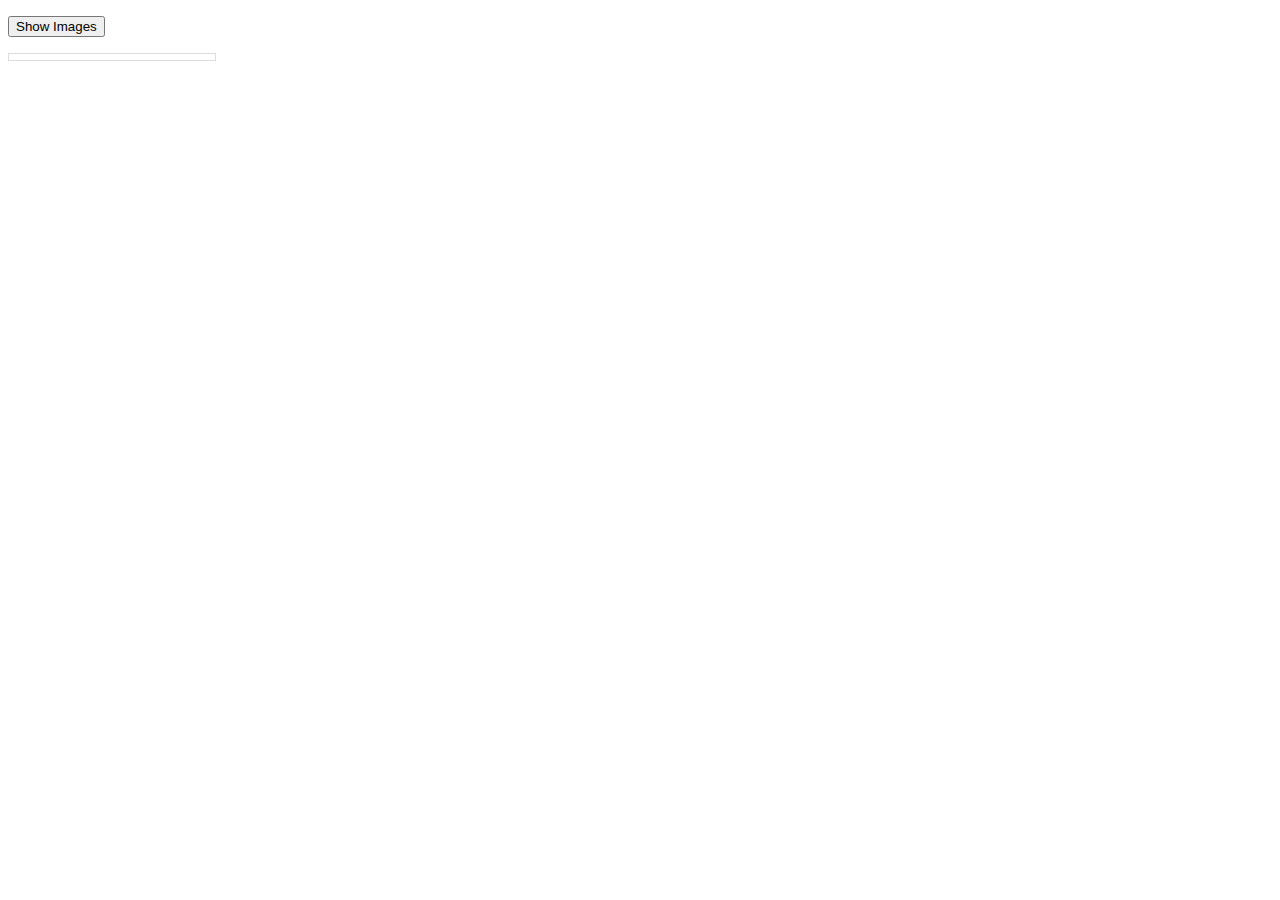
<file: My Task 3/index.html>
<!DOCTYPE html>
<html>
<head>
    <title>Show Image using URLs from JSON file using JavaScript</title>
    <style>
#birds {
            width: 200px;
            text-align: center;
            overflow: hidden;
            padding: 3px;
            font: 14px Calibri;
            border:solid 1px #ddd;
        }
        #birds div {
            margin: 0;
            width: 49%;
            float: left;
            text-align: center;
        }
        #birds div img {
            border: none;
            width: 51px;
            height: 51px;
        }
</style>
</head>
<body>
    <p><input type="button" onclick="showDataWithImages()" value="Show Images" /></p>
    <div id='birds'></div>
</body>
<script type="text/javascript" src="main.js">
    
</script>
</html>
</file>
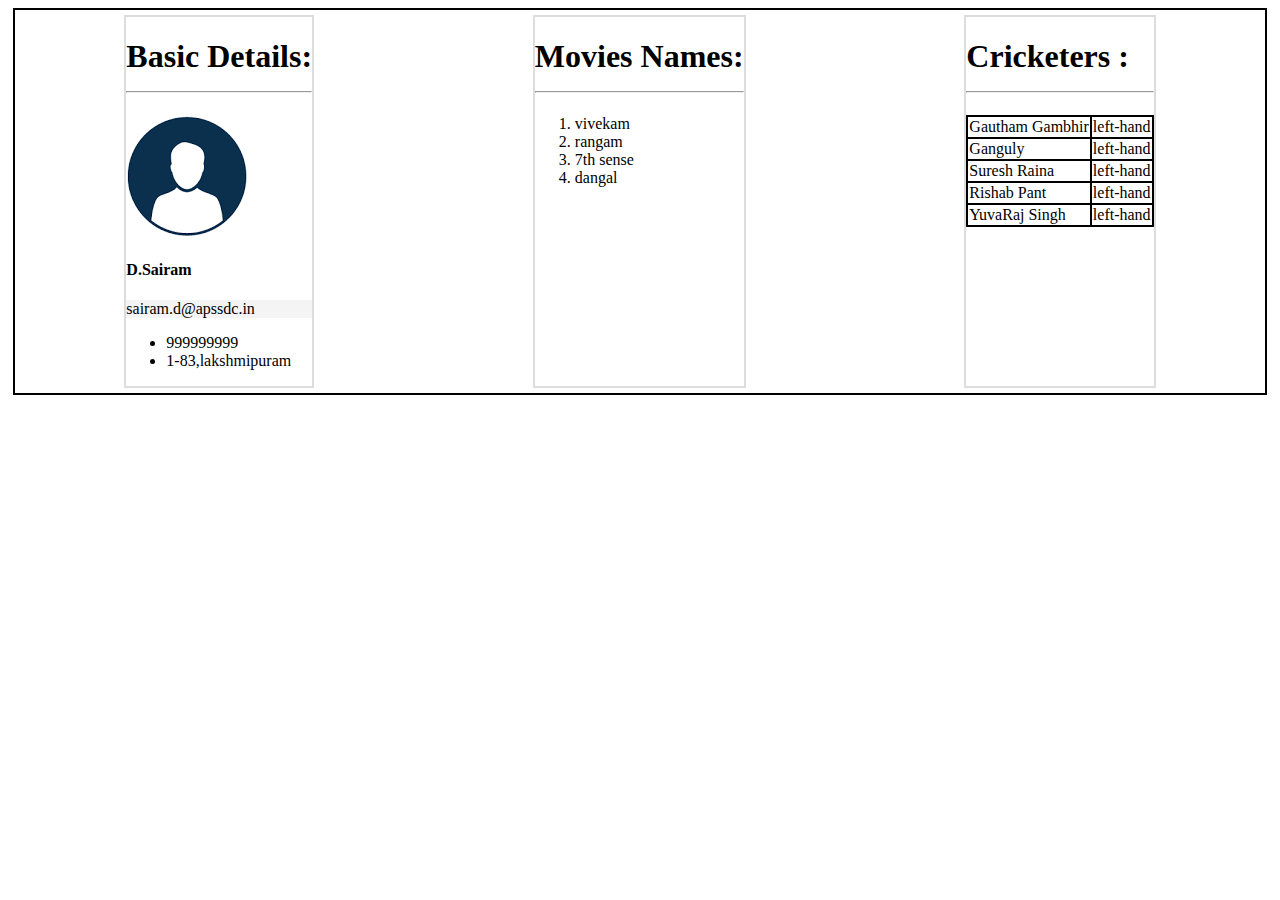
<file: React-13-07-2020-master/index.html>
<!DOCTYPE html>
<html lang="en">
<head>
	<link rel="stylesheet" type="text/css" href="style.css">
	<title>Json data</title>
	<meta charset="utf-8">
	<meta name="viewport" content="width=device-width,initial-scale=1.0">
	<meta name="description" content="it is dynamic resume">
</head>
<body>
<div class="parent-div">
	
</div>
</body>
</html>
<script type="text/javascript" src="main.js"></script>
</file>
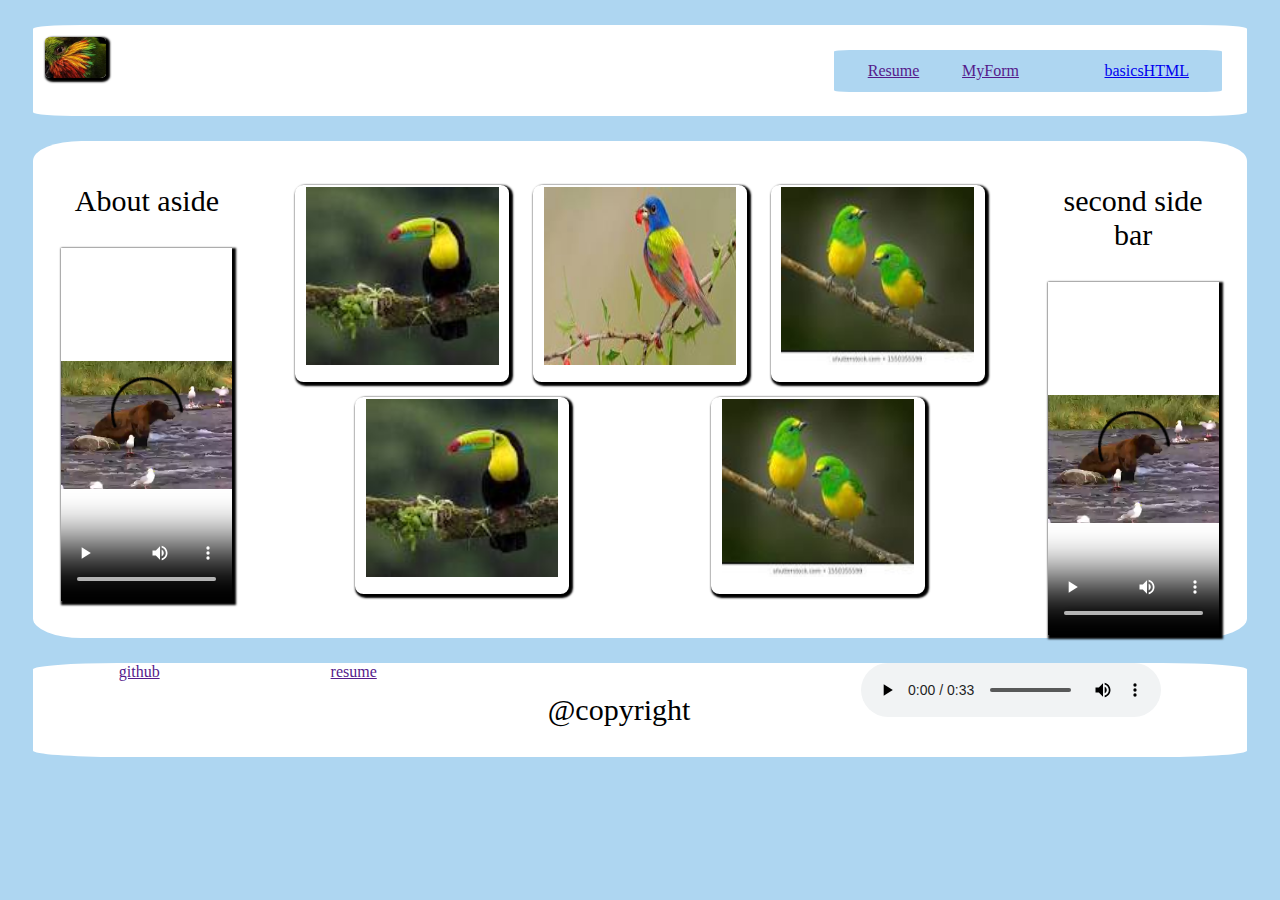
<file: reactbatch_3_morning-master/index.html>
<!DOCTYPE html>
<html>
<head>
	<title>my website</title>
	<meta name="viewport" content="width=device-width,initial-scale=1.0">
	<link rel="stylesheet" type="text/css" href="CSS/index.css">
</head>
<body>
	<header id="header">
		<img src="images/bird1.jpg"> <!--for logo purpose-->
		<!-- navigation purpose -->
		<nav id="nav">
			<a href="">Resume</a>
			<a href="">MyForm</a>
			<a href=""></a>
			<a href="basic.html">basicsHTML</a>
		</nav>
	</header>
	<!-- main content starts here -->
	<main id="main">
		<!-- sidebar of our webpage -->
		<aside class="side">
			
			<p>About aside</p>
			<video controls>
				<source src="movie.mp4" type="video/mp4">
			</video>
		</aside>
		<!-- article section -->
		<article id="article">
			<section class="section">
				<img src="images/bird2.jpg" alt="bird pic">
            </section>
			<section class="section">
				<img src="images/bird3.jpg" alt="bird pic">
			</section>
			<section class="section">
				<img src="images/bird4.jpg" alt="bird pic">
			</section>
			<section class="section">
				<img src="images/bird2.jpg" alt="bird pic">
			</section>
			<section class="section">
				<img src="images/bird4.jpg" alt="bird pic">
			</section>
		</article>
		<!-- sidebar of our webpage -->
		<aside class="side">
			<p>second side bar</p>
			<video controls>
				<source src="movie.mp4" type="video/mp4">
			</video>
		</aside>
		</main>
        <footer id="footer">
	        <a href="">github</a>
	        <a href="">resume</a>
	        <p>@copyright</p>
	        <audio controls>
				<source src="myaudio.mp3" type="audio/mp3">
			</audio>
		</footer>
	</body>
</html>
</file>
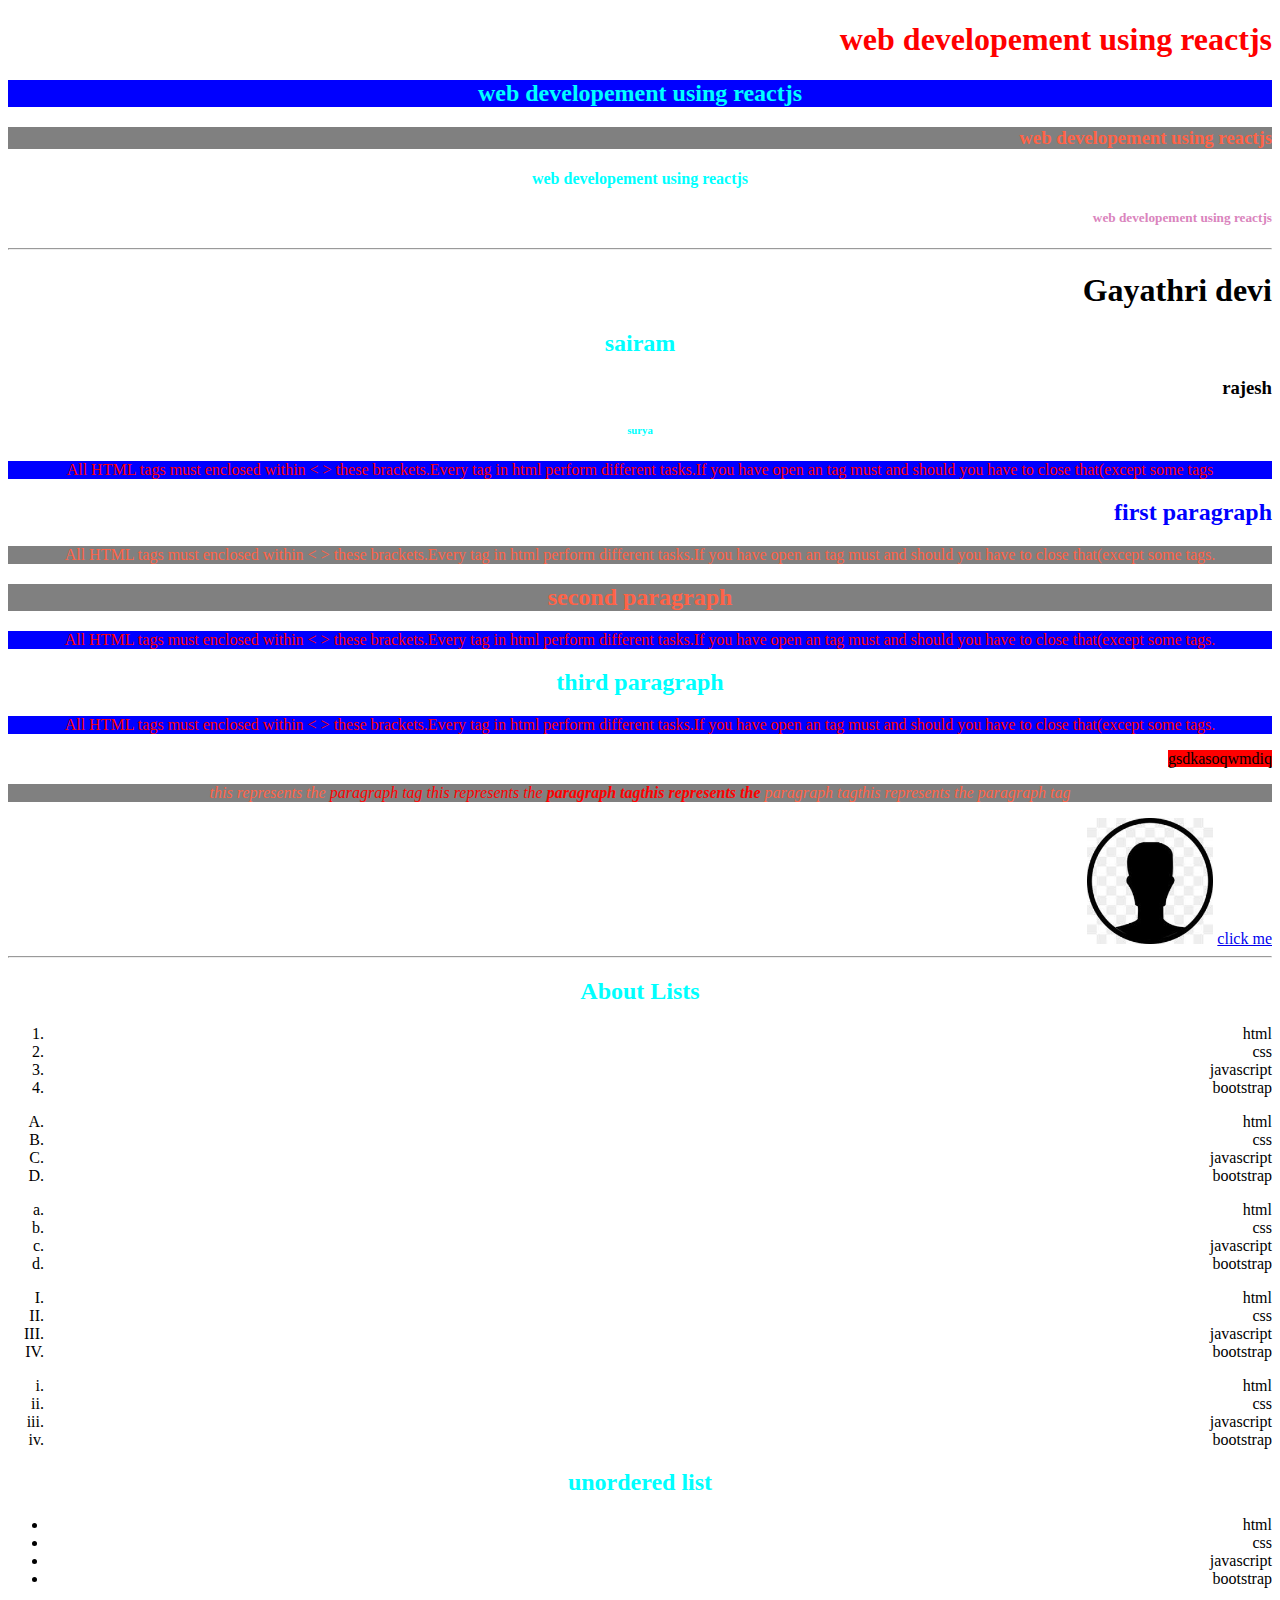
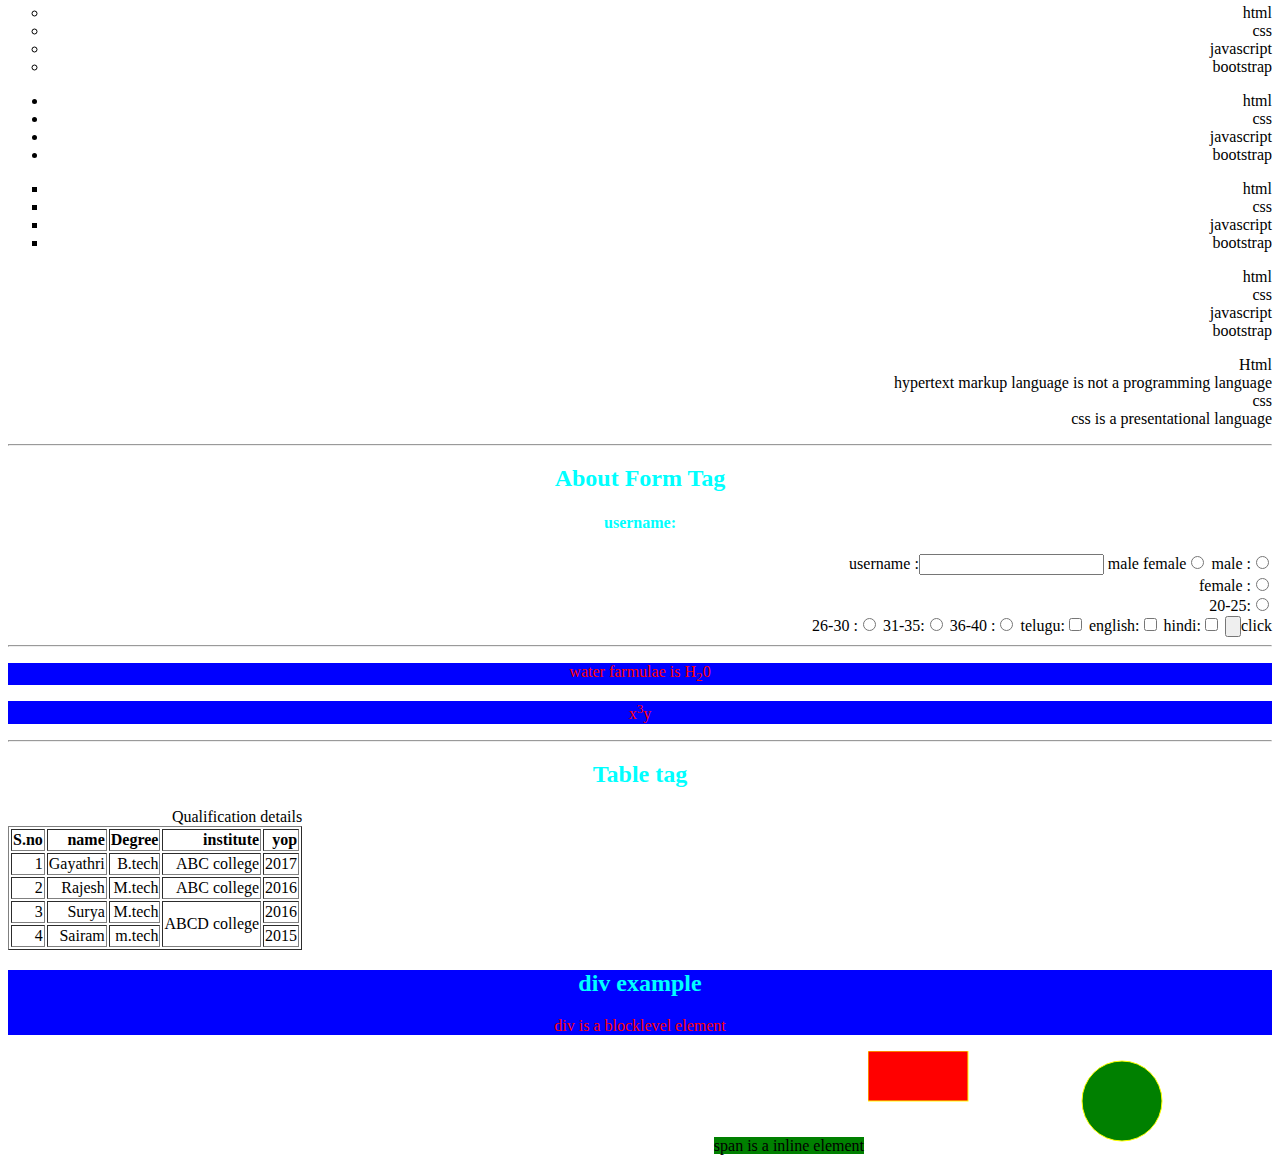
<file: reactbatch_3_morning-master/basic.html>
<!DOCTYPE html> 

<html>
<head>
	<title>gaya3 basic tags</title>
	<meta charset="utf-8">
	<link rel="stylesheet" type="text/css" href="CSS/basic.css">
	<style type="text/css">
		p{
          color:red;
          background-color: blue;

          }

	</style>
</head>
<body style="background-image:url('') ">
	<h1 style="color:red">web developement using reactjs</h1>
	<h2 style="background-color:blue">web developement using reactjs</h2>
	<h3 class="cycle" >web developement using reactjs</h3>
	<h4>web developement using reactjs</h4>
	<h5 style="color:#DA84BD">web developement using reactjs</h5>
	
    <hr>
    <h1>Gayathri devi</h1>
    <h2>sairam</h2>
    <h3>rajesh</h3>
    <h6>surya</h6>
    <p>All HTML tags must enclosed within < > these brackets.Every tag in html perform different tasks.If you have open an tag must and should you have to close that(except some tags</p>





	<h2 id="car">first paragraph</h2>
    <p class="cycle">All HTML tags must enclosed within < > these brackets.Every tag in html perform different tasks.If you have open an tag must and should you have to close that(except some tags.</p>
    <h2 class="cycle">second paragraph</h2>
    <p>All HTML tags must enclosed within < > these brackets.Every tag in html perform different tasks.If you have open an tag must and should you have to close that(except some tags.</p>
    <h2>third paragraph</h2>
    <p>All HTML tags must enclosed within < > these brackets.Every tag in html perform different tasks.If you have open an tag must and should you have to close that(except some tags.</p>

	<span style="background-color: red">gsdkasoqwmdiq</span>
	<p class="cycle"><i>this represents the <span style="color:red">paragraph tag this represents the <b>paragraph tagthis represents the</b></span> paragraph tagthis represents the paragraph tag</i></p>
	<img src="profile pic.jpg" alt="profile text" width="10%"height="10%">
    <a href="https://www.google.com/">click me</a>
    <hr>
    <h2>About Lists</h2>
    <ol>
    	<li>html</li>
    	<li>css</li>
    	<li>javascript</li>
    	<li>bootstrap</li>
    </ol>
    <ol type="A">
    	<li>html</li>
    	<li>css</li>
    	<li>javascript</li>
    	<li>bootstrap</li>
    </ol>
    <ol type="a">
    	<li>html</li>
    	<li>css</li>
    	<li>javascript</li>
    	<li>bootstrap</li>
    </ol>
    <ol type="I">
    	<li>html</li>
    	<li>css</li>
    	<li>javascript</li>
    	<li>bootstrap</li>
    </ol>
    <ol type="i">
    	<li>html</li>
    	<li>css</li>
    	<li>javascript</li>
    	<li>bootstrap</li>
    </ol>
    <h2>unordered list</h2>
    <ul>
    	<li>html</li>
    	<li>css</li>
    	<li>javascript</li>
    	<li>bootstrap</li>
    </ul>
    <ul type="circle">
    	<li>html</li>
    	<li>css</li>
    	<li>javascript</li>
    	<li>bootstrap</li>
    </ul>
    <ul type="disc">
    	<li>html</li>
    	<li>css</li>
    	<li>javascript</li>
    	<li>bootstrap</li>
    </ul>
    <ul type="square">
    	<li>html</li>
    	<li>css</li>
    	<li>javascript</li>
    	<li>bootstrap</li>
    </ul>
    <ul type="none">
    	<li>html</li>
    	<li>css</li>
    	<li>javascript</li>
    	<li>bootstrap</li>
    </ul>
    <dl>
    	<dt>Html</dt>
    	<dd>
    		hypertext markup language is not a programming language
    	</dd>
    	<dt>css</dt>
    	<dd>css is a presentational language </dd>
    </dl>
    <hr>
    <h2>About Form Tag</h2>
    <form>
    	<h4>username: </h4>
    	username :<input type="text" name="">
    	male female<input type="radio" name="gender"> 

    	male :<input type="radio" name="gender"><br>
    	female :<input type="radio" name="gender"><br>
    	20-25:<input type="radio" name="age" ><br>
    	26-30 :<input type="radio" name="age">
    	31-35:<input type="radio" name="age" >
    	36-40 :<input type="radio" name="age">
    	telugu:<input type="checkbox" name="">
    	english:<input type="checkbox" name="">
    	hindi:<input type="checkbox" name="">
    	<input type="button" name="">click
    </form>
    <hr>
    <p>water farmulae is H<sub>2</sub>0</p>
    <p>x<sup>3</sup>y</p>
    <hr>
    <h2>Table tag</h2>
    <table border="1">
    	<caption>Qualification details</caption>
    	<tr>
    		<th>S.no</th>
    		<th>name</th>
    		<th>Degree</th>
    		<th>institute</th>
    		<th >yop</th>
    		</tr>
    	<tr>
    		<td>1</td>
    		<td>Gayathri</td>
    		<td>B.tech</td>
    		<td>ABC college</td>
    		<td>2017</td>	
    	</tr>
    	<tr>
    		<td>2</td>
    		<td>Rajesh</td>
    		<td>M.tech</td>
    		<td>ABC college</td>
    		<td>2016</td>	
    	</tr>
    	<tr>
    		<td>3</td>
    		<td>Surya</td>
    		<td>M.tech</td>
    		<td rowspan="2">ABCD college</td>
    		<td>2016</td>	
    	</tr>
    	<tr>
    		<td>4</td>
    		<td>Sairam</td>
    		<td>m.tech</td>
    		<td>2015</td>
    	</tr>
    </table>
    <!-- div tag and span tag -->
    <div style="background-color:blue">
    	<h2 align="center">div example</h2>
    	<p align="right">div is a blocklevel element</p>
    </div>
    <span style="background-color:green">span is a inline element</span>
    <!-- Html 5 version new features -->
    <!-- svg -->
    <svg width="200" height="100">
    	<rect width="100" height="50" stroke="yellow" stroke width="4" fill="red"/>
    </svg>
    <svg width="200" height="100">
    	<circle cx="50" cy="50" r="40" stroke="yellow" stroke width="4" fill="green"/>
    </svg>

</body>


</html>
</file>
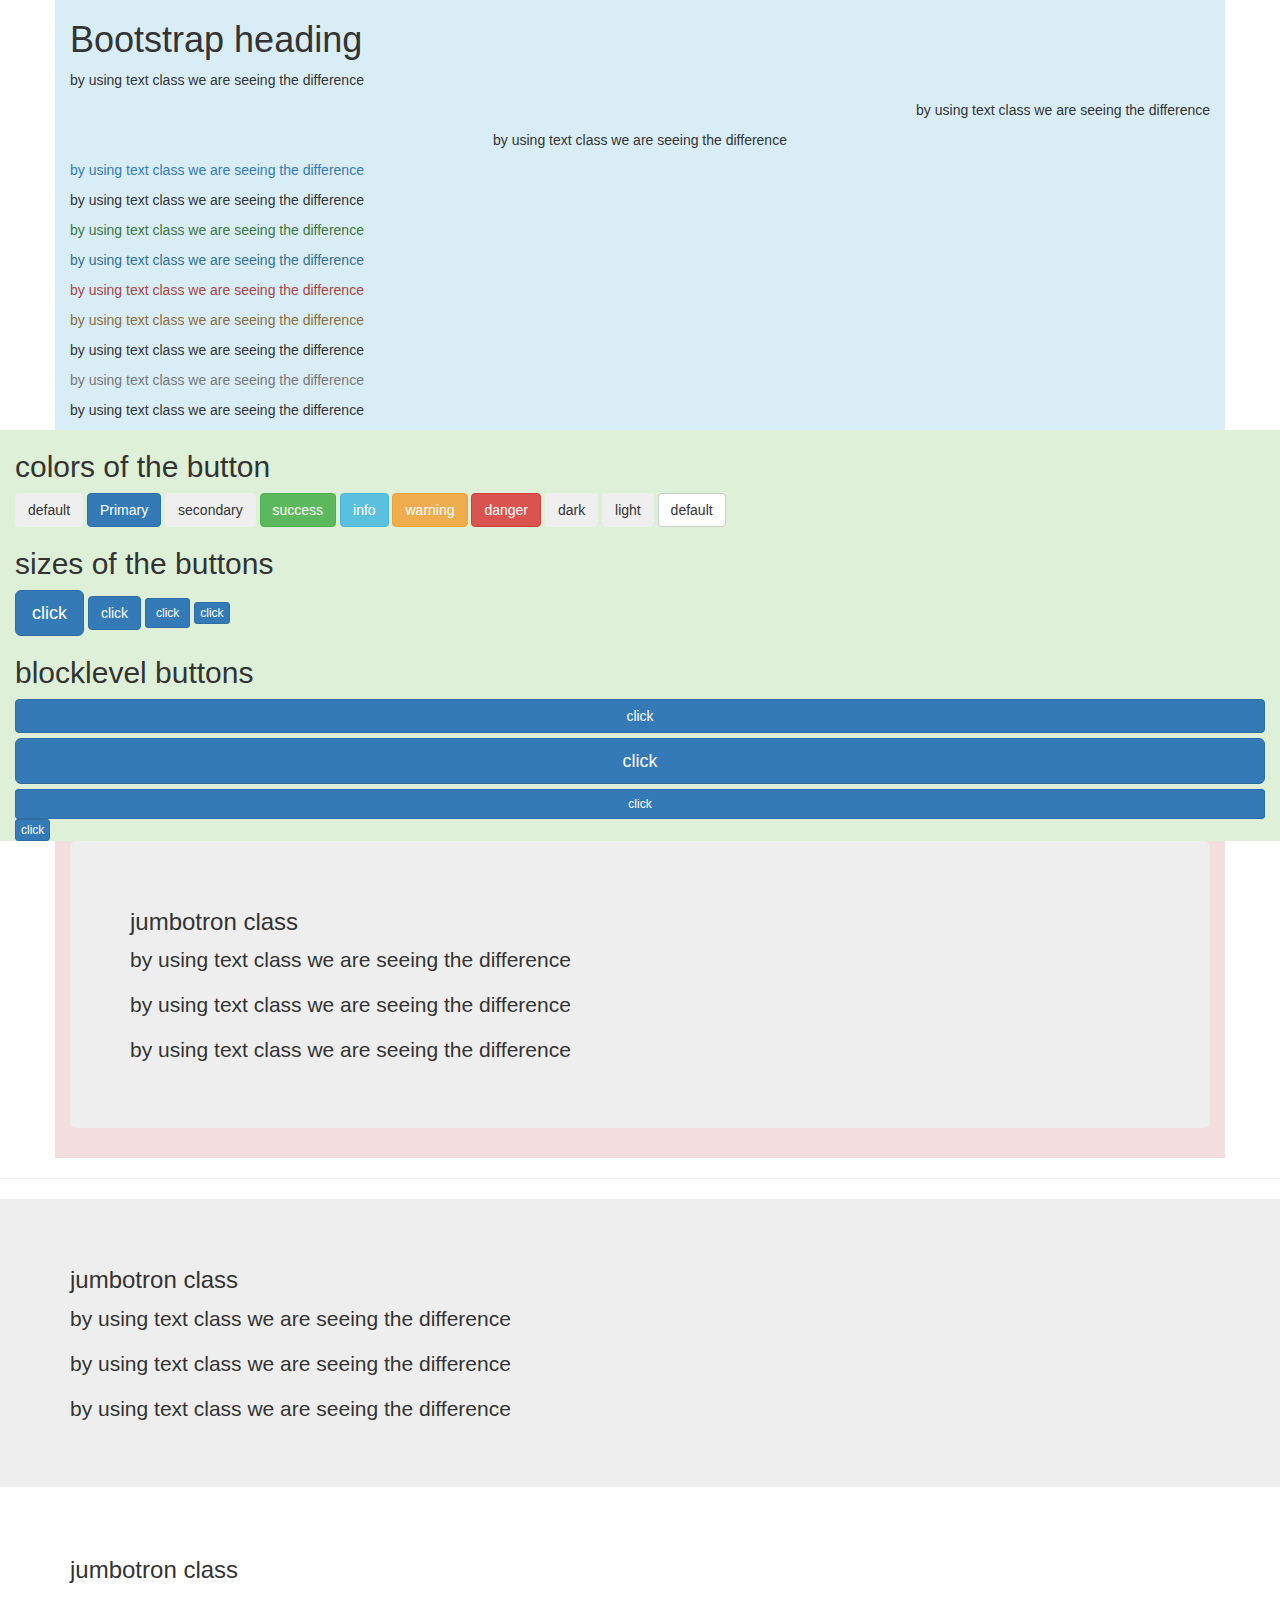
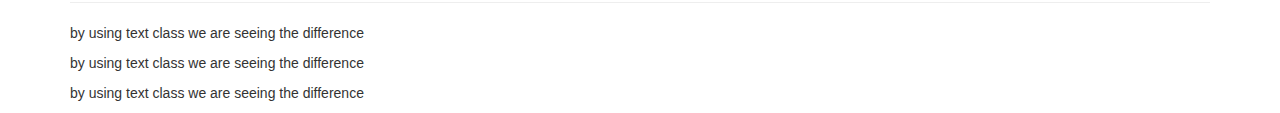
<file: reactbatch_3_morning-master/bootstrap.html>
<!DOCTYPE html>
<html>
<head>
	<title>bootstrap class</title>
	<meta name="viewport" content="width=device-width,initial-scale=1.0">
	<link rel="stylesheet" href="https://maxcdn.bootstrapcdn.com/bootstrap/3.4.1/css/bootstrap.min.css">
  <script src="https://ajax.googleapis.com/ajax/libs/jquery/3.5.1/jquery.min.js"></script>
  <script src="https://maxcdn.bootstrapcdn.com/bootstrap/3.4.1/js/bootstrap.min.js"></script>
</head>
<body>
	<div class="container bg-info">
		<h1 class="h1">Bootstrap heading</h1>
		<p class="text-left">by using text class we are seeing the difference</p>
		<p class="text-right">by using text class we are seeing the difference</p>
		<p class="text-center">by using text class we are seeing the difference</p>
		<p class="text-primary">by using text class we are seeing the difference</p>
		<p class="text-secondary">by using text class we are seeing the difference</p>
		<p class="text-success">by using text class we are seeing the difference</p>
		<p class="text-info">by using text class we are seeing the difference</p>
		<p class="text-danger">by using text class we are seeing the difference</p>
		<p class="text-warning">by using text class we are seeing the difference</p>
		<p class="text-dark">by using text class we are seeing the difference</p>
		<p class="text-muted">by using text class we are seeing the difference</p>
		<p class="text-body">by using text class we are seeing the difference</p>
	</div>
	<div class="container-fluid bg-success">
		<h2>colors of the button</h2>
		<button class="btn">default</button>
		<button class="btn btn-primary">Primary</button>
		<button class="btn btn-secondary">secondary</button>
		<button class="btn btn-success">success</button>
		<button class="btn btn-info">info</button>
		<button class="btn btn-warning">warning</button>
		<button class="btn btn-danger">danger</button>
		<button class="btn btn-dark">dark</button>
		<button class="btn btn-light">light</button>
		<button class="btn btn-default">default</button>
		<h2>sizes of the buttons</h2>
		<button class="btn btn-primary btn-lg">click</button>
		<button class="btn btn-primary btn-md">click</button>
		<button class="btn btn-primary btn-sm">click</button>
		<button class="btn btn-primary btn-xs">click</button>
		<h2>blocklevel buttons</h2>
		<button class="btn btn-primary btn-block">click</button>
		<button class="btn btn-primary btn-lg btn-block">click</button>
		<button class="btn btn-primary btn-sm btn-block">click</button>

		<button class="btn btn-primary btn-xs">click</button>
	</div>
	<div class="container bg-danger">
	<div class="jumbotron">
		<h3>jumbotron class</h3>
		<p>by using text class we are seeing the difference</p>
		<p>by using text class we are seeing the difference</p>
		<p>by using text class we are seeing the difference</p>
	</div>
	</div>
	<hr>

	
		<div class="jumbotron jumbotron-fluid">
			<div class="container">
	
		<h3>jumbotron class</h3>
		<p>by using text class we are seeing the difference</p>
		<p>by using text class we are seeing the difference</p>
		<p>by using text class we are seeing the difference</p>
	</div>
	</div>
	<div class="container">
			<div class="page-header">
	
		<h3>jumbotron class</h3>
		</div>
		<div>
		<p>by using text class we are seeing the difference</p>
		<p>by using text class we are seeing the difference</p>
		<p>by using text class we are seeing the difference</p>
	</div>
     
	</div>


</body>
</html>
</file>
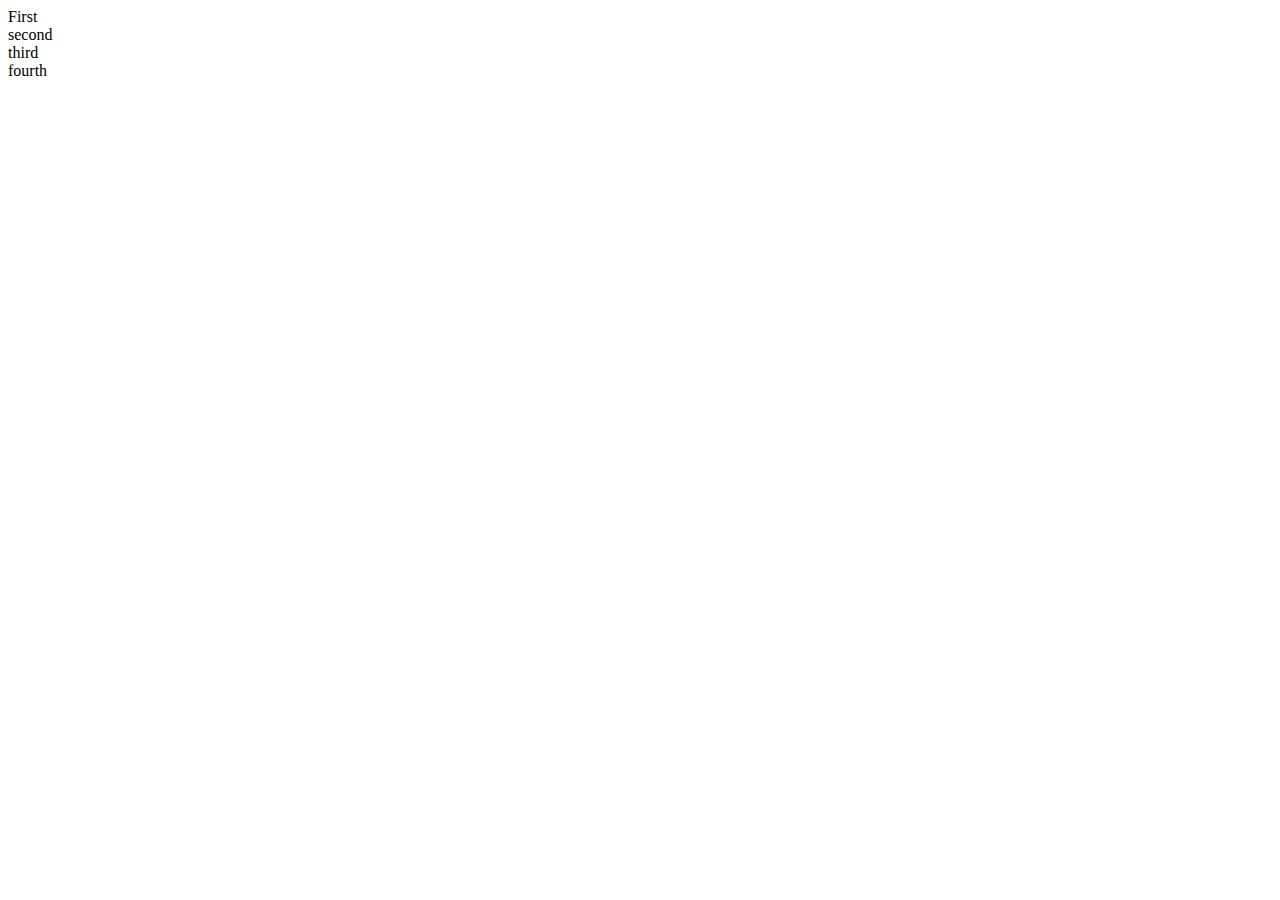
<file: reactbatch_3_morning-master/flex.html>
<!DOCTYPE html>
<html>
<head>
	<title>flexbox</title>
	<style type="text/css">
		#container{
			background-color: 
		}
	</style>
</head>
<body>
<div id="container">
	<div>First</div>
	<div>second</div>
	<div>third</div>
	<div>fourth</div>
</div>



</body>
</html>
</file>
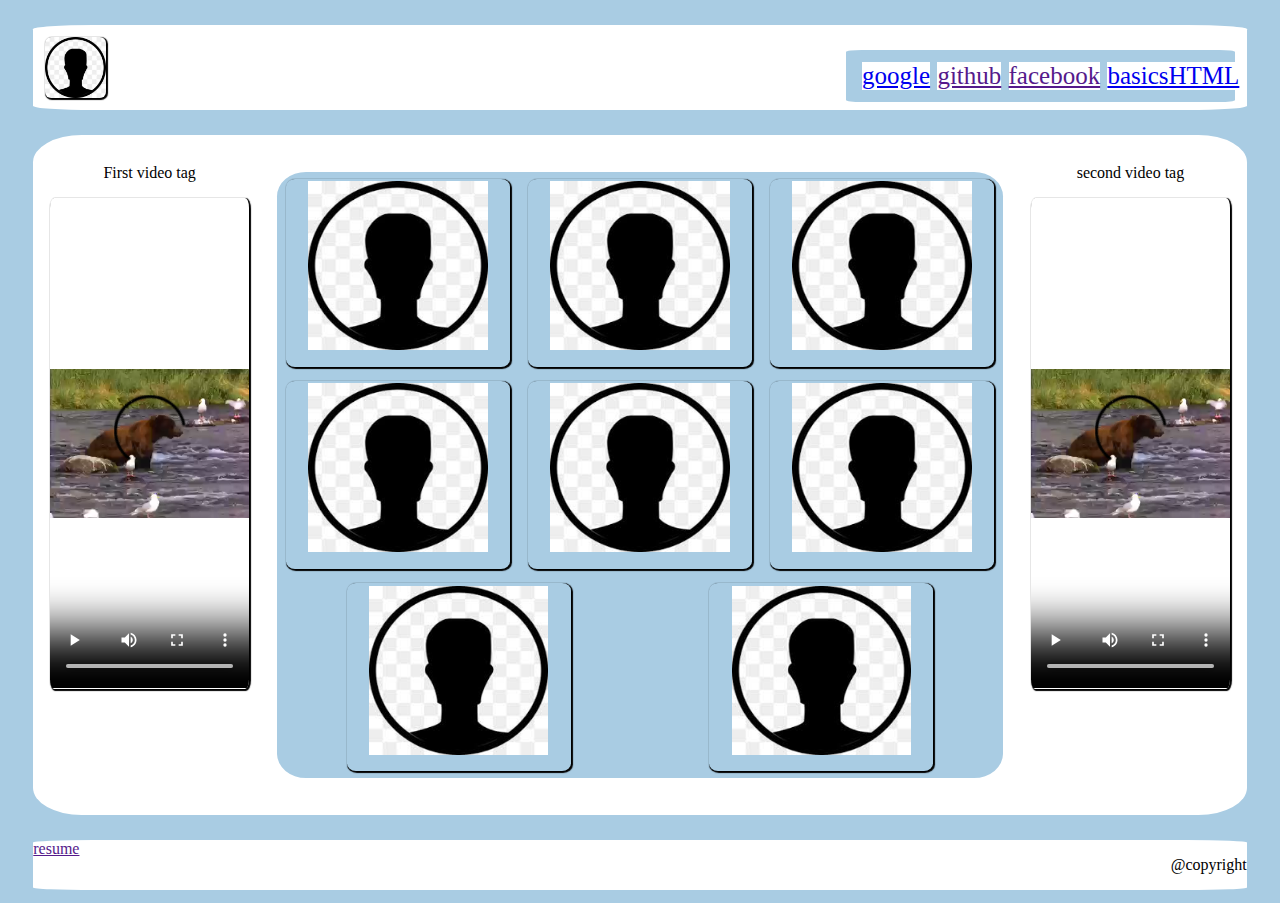
<file: reactbatch_3_morning-master/prac.html>
<!DOCTYPE html>
<html>
<head>
	<title>my website</title>
	<link rel="stylesheet" type="text/css" href="CSS/prac.css">
	<meta name="author" content="Devi">
  <meta name="Description" content="Portfolio-Project">
  <meta name="viewport" content="width=device-width,initial-scale=1.0"> 
</head>
<body>
	<header>
		<img src="profile pic.jpg"> <!--for logo purpose-->
		<nav>
            <a href="https://www.google.com/">google</a>
			<a href="">github</a>
			<a href="">facebook</a>
			<a href="basic.html">basicsHTML</a>
			
		</nav>
	</header>
	<main >
		<aside>
			<p>First video tag</p>
			
			
			<video controls>
                <source src="movie.mp4" type="video/mp4">
            </video>
		</aside>
		<!-- article tag -->
		<article>
			<section>
				<img src="profile pic.jpg">
				
			</section>
			<section>
				<img src="profile pic.jpg">
				
			</section>
			<section>
				<img src="profile pic.jpg">
				
			</section>
			<section>
				<img src="profile pic.jpg">
				
			</section>
			<section>
				<img src="profile pic.jpg">
				
			</section>
			
			
			<section>
				<img src="profile pic.jpg">
				
			</section>
			<section>
				<img src="profile pic.jpg">
				
			</section>
			<section>
				<img src="profile pic.jpg">
				

			</section>
		</article>
		<!-- aside -->
		<aside>
			<p>second video tag</p>
			
            <video controls>
                <source src="movie.mp4" type="video/mp4">
            </video>
		</aside>
		</main>
	
        <footer>
	    <a href="">resume</a>
	    <a href=""></a>
	    <p>@copyright</p>
        </footer>
</body>
</html>
</file>
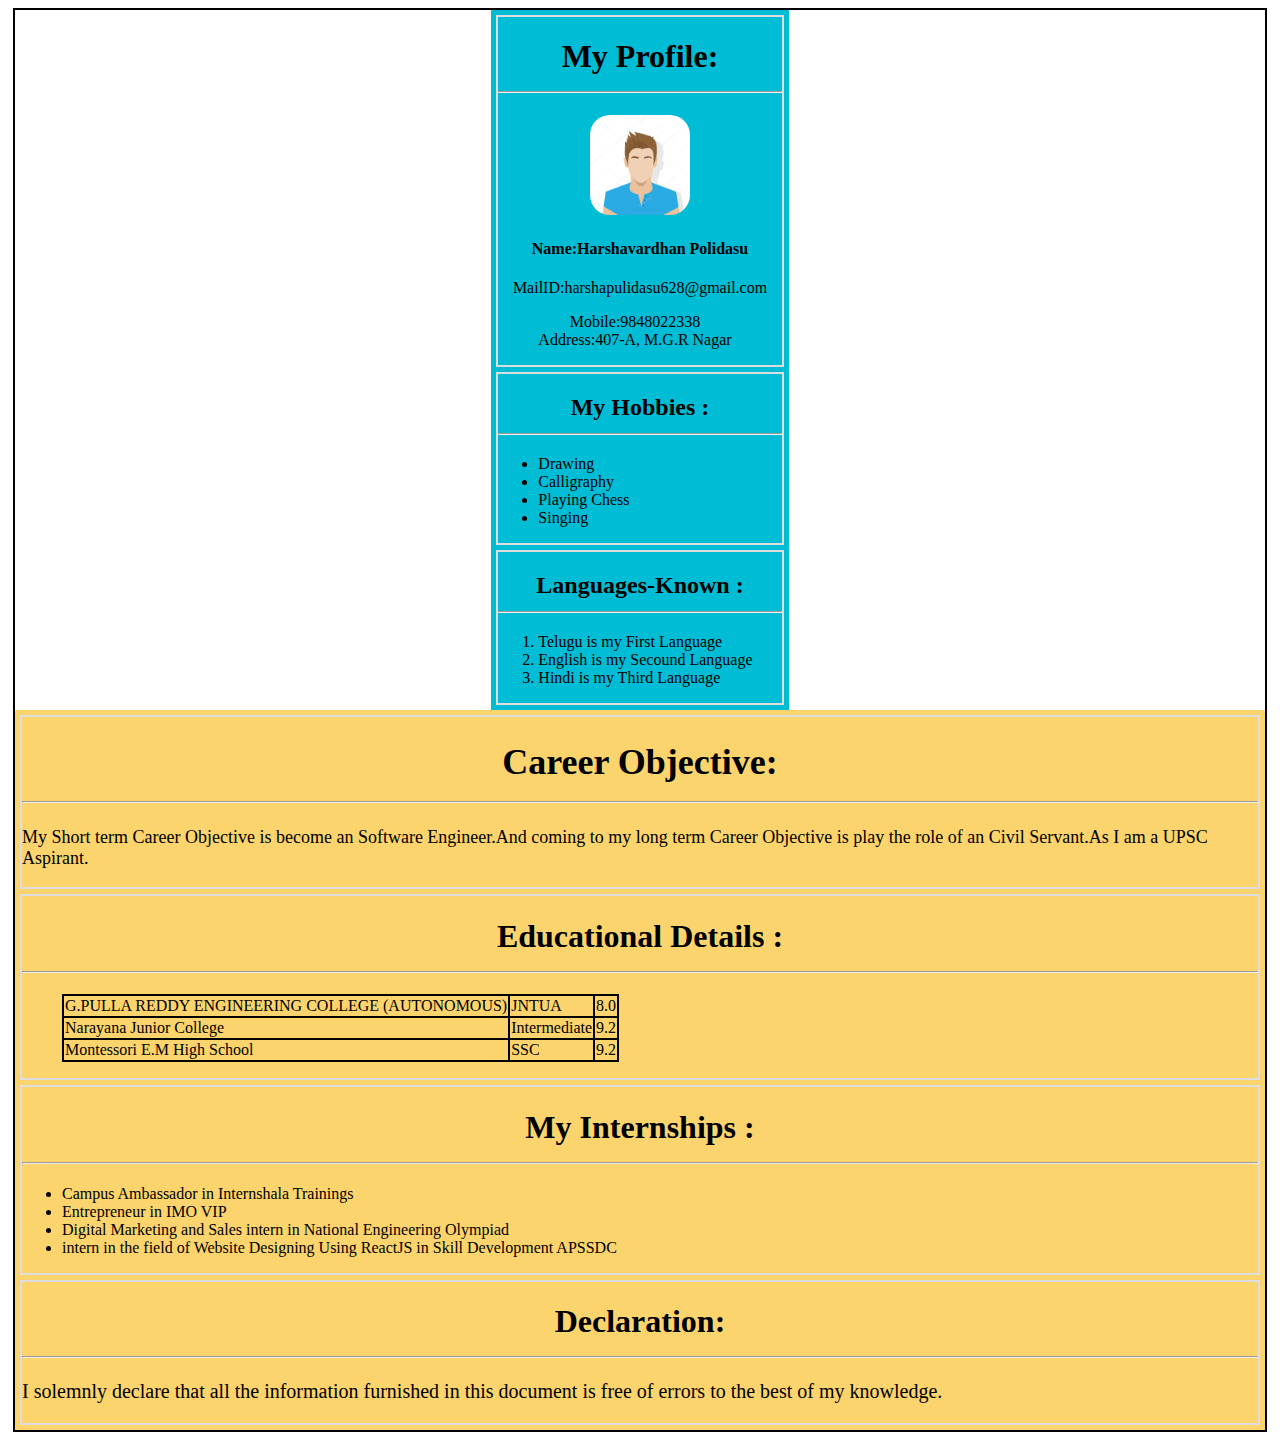
<file: Resume Dynamic/resume.html>
<!DOCTYPE html>
<html lang="en">
<head>
	<link rel="stylesheet" type="text/css" href="style1.css">
	<title>Json data</title>
	<meta charset="utf-8">
	<meta name="viewport" content="width=device-width,initial-scale=1.0">
	<meta name="description" content="it is My dynamic resume">
</head>
<body>
<div class="parent-div">
<div class="first-div" style="background-color: #00bcd4">

</div>
<div class="second-div" style="background-color:#fbd46d">
 <div>
       
 </div>
 <div style="background-color:#e7305b">
       
 </div>
</div>
</div>
</body>
</html>
<script type="text/javascript" src="resume.js"></script>
</file>
<file: React-13-07-2020-master/style.css>
.mail{
	background-color: #f4f4f4;
}
#name{
	background-color: #fff;
	color: #000;
}
.parent-div{
	border: 2px solid #000;
    margin: 5px;
}
.Basicdetails{
	border: 2px solid #ddd;
	margin: 5px;
}
.Movie-fav{
	border: 2px solid #ddd;
	margin: 5px;
}
.cric-fav{
	border: 2px solid #ddd;
	margin: 5px;
}
table,td,tr{
	border: 2px solid #000;
	border-collapse: collapse;
}
.parent-div{
	display: flex;
	flex-wrap: wrap;
	justify-content: space-around; 
}
</file>
<file: reactbatch_3_morning-master/CSS/index.css>
body{
	background-color: #AED6F1;
}
#header{
	/*border:2px solid red;*/
	margin: 2%;
	display: flex;
	justify-content: space-between;
	background-color: white;
	border-radius:4%;
}
#header>img{
    height: 9%;
    width:5%;
    border-radius: 10%;
    box-shadow: 2px 2px 2px 2px black;
}
#nav{
	/*border:2px solid green;*/
	background-color:#AED6F1;
	height: 20%;
	margin:2%;
	width: 30%;
	border-radius: 4%;
	text-align: center;
	padding: 1%;
	display: flex;
	justify-content: space-around; 

}
#main{
	/*border:2px solid blue;*/
	display: flex;
	justify-content: space-around;
	border-radius: 4%;
	padding: 1%;
	margin:2%;
	background-color: white;
	height:80%;
}
#article{
	/*border:2px solid tomato;*/
	display: flex;
	justify-content: space-around;
	margin:2%;
	border-radius: 4%;
	background-color: white;
	flex-wrap: wrap;
	width:60%;


}
/*css comments*/
.side{
	/*border:2px solid red;*/
	background-color: white;
	text-align: center;
	width:15%;
	border-radius: 4%;
}
video{
	width:96%;
	height:75%;
	box-shadow: 2px 2px 2px 2px black;

}
.section{
	/*border:2px solid blue;*/
	text-align: center;
	border-radius: 4%;
	box-shadow: 2px 2px 2px 2px black;
	width:30%;
	margin:1%;
}
img{
	height:90%;
	width: 90%;
	margin:1%;

}
#footer{

	/*border:2px solid red;*/
	display: flex;
	justify-content: space-around;
	border-radius: 7%;
	background-color: white;
	margin:2%;
}
p{
	font-size: 30px;
}

/*mobile view*/
@media screen and (min-width:320px) and (max-width:680px){
	#header{
	display: inline-block;
	width: 96%;
	text-align: center;
}
#main{
	display: inline-block;
	width: 96%;
}
.side{
	width: 96%
}
#article{
	width: 96%;
}
.section{
	width: 80%;
	height: 45%;
}
#header>img{
	height: 10%;
	width:20%;
}
#nav{
	width: 94%;
	height:20%;
}
a{
	background-color: white;

}
p{
	font-size: 25px;
}

}
</file>
<file: reactbatch_3_morning-master/CSS/basic.css>
h2{
	color: red;
	text-align: center;
}

#car{
     color: blue;
     text-align: right;
}
.cycle{
     color: tomato;
     background-color: grey
}
h2,p,h6,h4{
	color: aqua;
	text-align: center;
}
*{
	text-align: right;
}
</file>
<file: reactbatch_3_morning-master/CSS/prac.css>
body{
	background-color: #A9CCE3;
}
header{
	/*border: 2px solid black;
*/	margin: 2%;
	display: flex;
	justify-content: space-between;
	background-color: white;
	border-radius:5%;
}
header>img{
	height:7%;
	width:5%;
	border-radius:10%;
	box-shadow: 1px 1px 1px 1px black;
}
img{
	width:80%;
	height:90%;
	margin: 1%;
	background-color: white;
}
nav{
	background-color: #A9CCE3; 
	margin-top:2%;
	margin-right: 1%;
	height:20%;
	width: 30%;
	border-radius: 4%;
	text-align: center;
	padding: 1%;
	display: flex;
	justify-content: space-around;
}
nav>a{
	margin-left:1%;
	margin-right:1%;
	background-color: white;
	font-size:25px;
}
main{
	/*border: 2px solid red;*/
	display: flex;
	padding: 1%;
	margin: 2%;
	background-color: white;
	height: 80%;
	justify-content: space-around;
	border-radius: 4%;
}
aside{
	/*border: 2px solid black;*/
	background-color: white;
	text-align: center;
	width:20%;
	border-radius: 4%;
	background-color: white;
}
video{
	width: 96%;
	height: 75%;
	border-radius: 2%;
	box-shadow: 1px 1px 1px 1px black;
}
article{
	/*border: 2px solid blue;*/
	display: flex;
	justify-content: space-around;
	flex-wrap: wrap;
	margin: 2%;
	width:70%;
	border-radius: 4%;
	background-color: #A9CCE3;
}
section{
	/*border:2px solid red;*/
	text-align: center;
	margin: 1%;
	border-radius:4%;
	box-shadow: 1px 1px 1px 1px black;
}
footer{
    margin: 2%;
    margin-bottom: 1%;
	display: flex;
	justify-content: space-between;
	background-color: white;
	border-radius:5%;
}
@media screen and (min-width:320px) and (max-width:680px) {
header{
	/*border: 2px solid black;*/

	display: inline-block;
	/*flex-wrap: wrap;*/
	background-color: white;
	border-radius:5%;
	width:96%;
	text-align: center;
}
main{
	
	display: inline-block;
	padding: 1%;
	margin: 2%;
	background-color: white;
	border-radius: 4%;
	width:96%;
}
aside{
	width:96%;
}
article{
	width: 96%;
}
section{
	width:80%;
	text-align:center;
}
nav{
	background-color: #A9CCE3; 
	margin:2%;
	/**margin-right: 1%;*/
	height:20%;
	width: 94%;
	border-radius: 4%;
	text-align: center;
	padding: 1%;
	display: flex;
	justify-content: space-around;
}
header>img{
	height:10%;
	width:20%;
	border-radius:10%;
	box-shadow: 1px 1px 1px 1px black;
}

}
</file>
<file: Resume Dynamic/style1.css>
.mail{
	background-color: #f4f4f4;
}
/#name{
	background-color: #fff;
	color: #000;
}
.parent-div{
	border: 2px solid #000;
    margin: 5px;
    display: flex;
	flex-wrap: wrap;
	justify-content: space-around; 
}
.MyProfile{
	border: 2px solid #ddd;
	margin: 5px;
	text-align: center;
} 
.MyProfile ul li{
	list-style-type: none;
}
.mail{
	background-color:#00bcd4; 
}
#phone{
	margin-right:50px;
}
.Hobbies{
	border: 2px solid #ddd;
	margin: 5px;
}
h1,h2{
	text-align: center;
}
.LanguagesKnown{
	border: 2px solid #ddd;
	margin: 5px;
}
table,td,tr{
	border: 2px solid #000;
	border-collapse: collapse;
}
.firstdiv{
	display: flex;
	flex-wrap: wrap;
	justify-content: space-around; 
	border: 2px solid #ddd;
}
.seconddiv{
	display: flex;
	flex-wrap: wrap;
	justify-content: space-around; 
	border: 2px solid #ddd;
	margin: 5px;
}

.Career_obj{
   font-family: "Italian"; 
   font-size: 18px;
	border: 2px solid #ddd;
	margin: 5px;
}
.Educational_Details{
   border: 2px solid #ddd;
	margin: 5px;
    margin-top: 0px;
}
.Educational_Details ol{
	list-style-type: none;
}
.Internships{
   border: 2px solid #ddd;
	margin: 5px;
}
.Declaration{
  border: 2px solid #ddd;
	margin: 5px;
}
.Declaration p{
  font-size:20px;
  color:black;
}
img{
	border-radius:20px;
	width: 100px;
	height: 100px;
}
</file>
